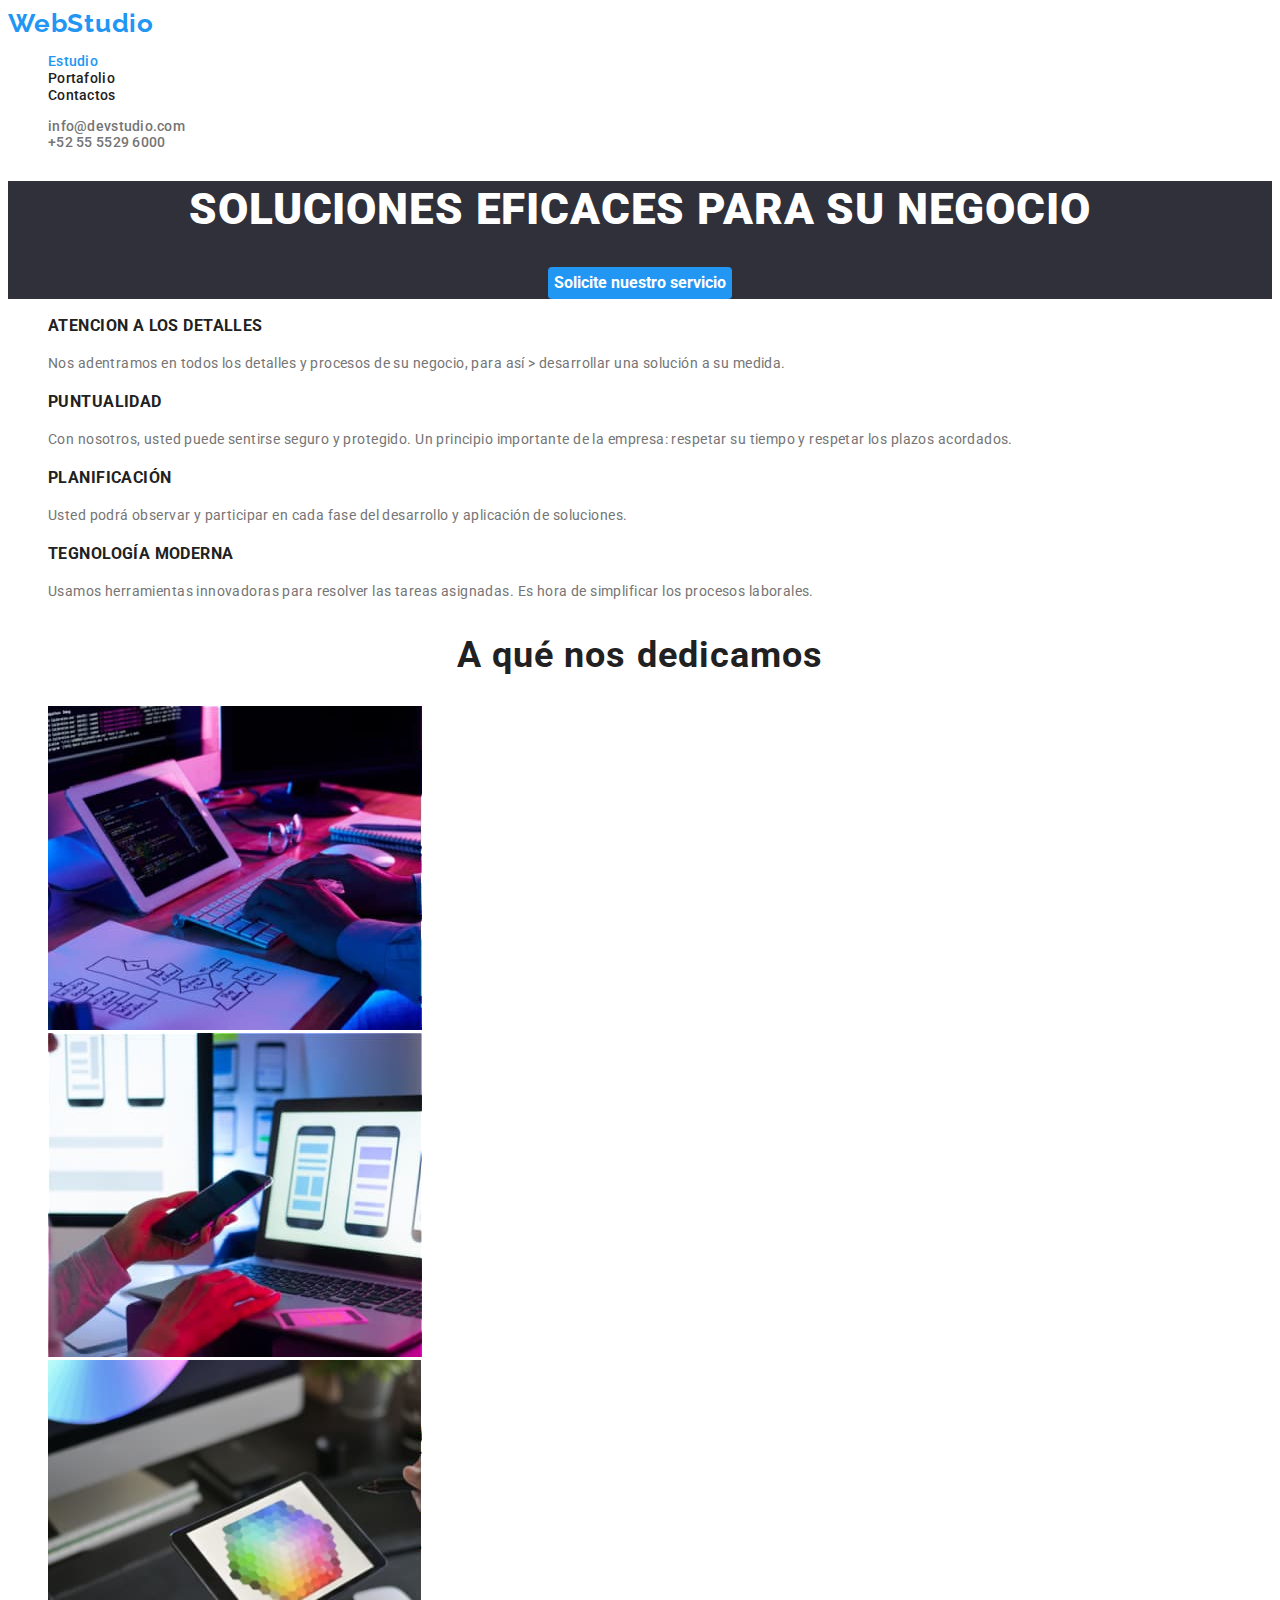
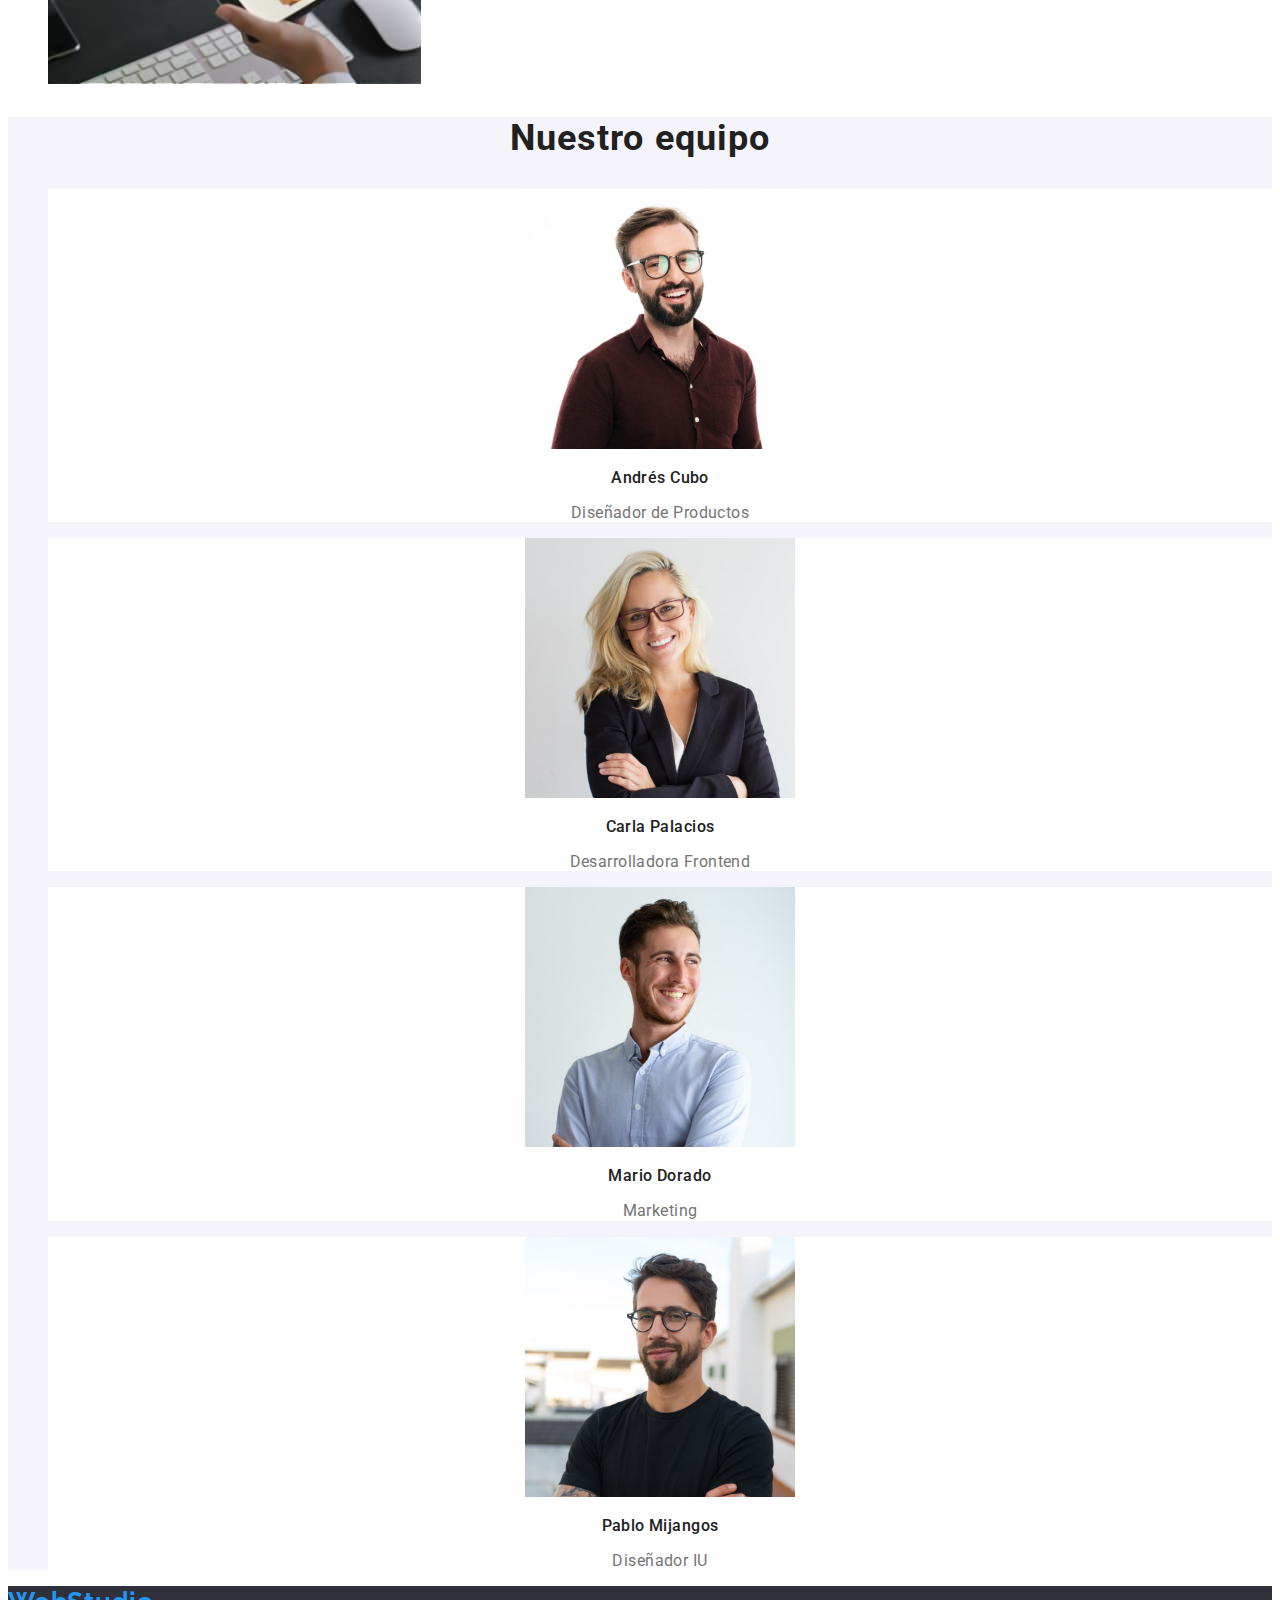
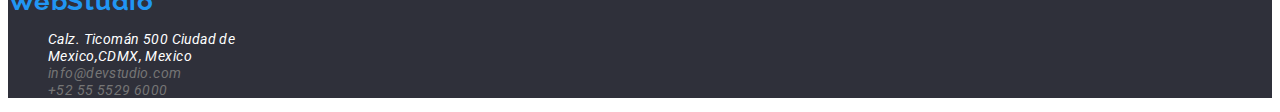
<file: index.html>
<!DOCTYPE html>
<html lang="en">
  <head>
    <meta charset="UTF-8" />
    <meta http-equiv="X-UA-Compatible" content="IE=edge" />
    <meta name="viewport" content="width=device-width, initial-scale=1.0" />
    <title>Estudio</title>
    <link
      href="https://fonts.googleapis.com/css2?family=Raleway:wght@700&family=Roboto:wght@400;500;700;900&display=swap"
      rel="stylesheet"
    />
    <link rel="stylesheet" href="css/Styles.css" />
  </head>
  <body>
    <!-- Cabecera -->
    <header>
      <h2 hidden>Encabezado</h2>
      <nav>
        <a class="logo" href="#">WebStudio</a>
        <ul class="list nav-list ">
          <li>
            <a class="link nav-list-link select" href="./index.html">Estudio</a>
          </li>
          <li>
            <a class="link nav-list-link" href="./portafolio.html">Portafolio</a>
          </li>
          <li>
            <a class="link nav-list-link" href="#">Contactos</a>
          </li>
        </ul>
      </nav>
      <ul class="list contact-list ">
        <li>
          <a href="mailto:info@devstudio.com " class=" link contact-list-link"
            >info@devstudio.com</a
          >
        </li>
        <li>
          <a href="tel:+525555296000" class="link contact-list-link"
            >+52 55 5529 6000</a
          >
        </li>
      </ul>
    </header>
    <!-- Cuerpo -->
    <main>
      <!-- seccion del titulo de la pagina y el button -->
      <section class="section-title">
        <h1 class="page-title">SOLUCIONES EFICACES PARA SU NEGOCIO</h1>
        <button type="button" class="button-index">
          Solicite nuestro servicio
        </button>
      </section>
      <!-- seccion de caracteristicas -->
      <section>
        <h2 hidden>Caracteristicas</h2>
        <ul class="list Characters-list">
          <li>
            <h3 class="characters-list-title">ATENCION A LOS DETALLES</h3>
            <p class="charecters-list-text">
              Nos adentramos en todos los detalles y procesos de su negocio,
              para así > desarrollar una solución a su medida.
            </p>
          </li>
          <li>
            <h3 class="characters-list-title">PUNTUALIDAD</h3>
            <p class="charecters-list-text">
              Con nosotros, usted puede sentirse seguro y protegido. Un
              principio importante de la empresa: respetar su tiempo y respetar
              los plazos acordados.
            </p>
          </li>
          <li>
            <h3 class="characters-list-title">PLANIFICACIÓN</h3>
            <p class="charecters-list-text">
              Usted podrá observar y participar en cada fase del desarrollo y
              aplicación de soluciones.
            </p>
          </li>
          <li>
            <h3 class="characters-list-title">TEGNOLOGÍA MODERNA</h3>
            <p class="charecters-list-text">
              Usamos herramientas innovadoras para resolver las tareas
              asignadas. Es hora de simplificar los procesos laborales.
            </p>
          </li>
        </ul>
      </section>
      <!-- seccion Producto -->
      <section>
        <h2 class="name-section">A qué nos dedicamos</h2>
        <ul class="list products-list">
          <li>
            <img src="./imagenes/Imagen1.jpg" alt="una persona programando en un
            computador" width: 373.16px; height: 323.7px; />
          </li>
          <li>
            <img src="./imagenes/Imagen2.jpg" alt="una persona con una celular y
            un computador" width: 373.16px; height: 323.7px; />
          </li>
          <li>
            <img src="./imagenes/Imagen3.jpg" alt="una persona viendo una tablet
            con un exagono de coloresy un esfero" width: 373.16px; height:
            323.7px; />
          </li>
        </ul>
      </section>
      <!-- seccion Nuestro equipo -->
      <section class="team">
        <h2 class="name-section">Nuestro equipo</h2>
        <ul class="list team-list">
          <li class="team-list-img">
            <img
              src="./imagenes/Imagen4.jpg"
              alt="foto de perfil diseñador de productor"
              width="270"
            />
            <h3 class="team-list-name">Andrés Cubo</h3>
            <p class="team-list-text">Diseñador de Productos</p>
          </li>
          <li class="team-list-img">
            <img
              src="./imagenes/Imagen5.jpg"
              alt="foto de perfil desarrolladora Frontend"
              width="270"
            />
            <h3 class="team-list-name">Carla Palacios</h3>
            <p class="team-list-text">Desarrolladora Frontend</p>
          </li>
          <li class="team-list-img">
            <img
              src="./imagenes/Imagen6.jpg"
              alt="foto de perfil Marketing"
              width="270"
            />
            <h3 class="team-list-name">Mario Dorado</h3>
            <p class="team-list-text">Marketing</p>
          </li>
          <li class="team-list-img">
            <img
              src="./imagenes/Imagen7.jpg"
              alt="foto de perfil diseñador IU"
              width="270"
            />
            <h3 class="team-list-name">Pablo Mijangos</h3>
            <p class="team-list-text">Diseñador IU</p>
          </li>
        </ul>
      </section>
    </main>
    <!-- Pie de pagina -->
    <footer class="footer-contact">
      <a href="WebStudio" class="logo">WebStudio</a>
      <address>
        <ul class="list footer-contact-list">
          <li>
            <a
              href="https://maps.app.goo.gl/BWaf5SakouGZPz1Z8"
              class="footer-contact-list-dir"
            >
              Calz. Ticomán 500 Ciudad de <br />
              Mexico,CDMX, Mexico</a
            >
          </li>
          <li>
            <a href="mailto:info@devstudio.com" class="link footer-contact-list-item"
              >info@devstudio.com</a
            >
          </li>
          <li>
            <a href="tel:+525555296000" class="link footer-contact-list-item"
              >+52 55 5529 6000</a
            >
          </li>
        </ul>
      </address>
    </footer>
  </body>
</html>
</file>
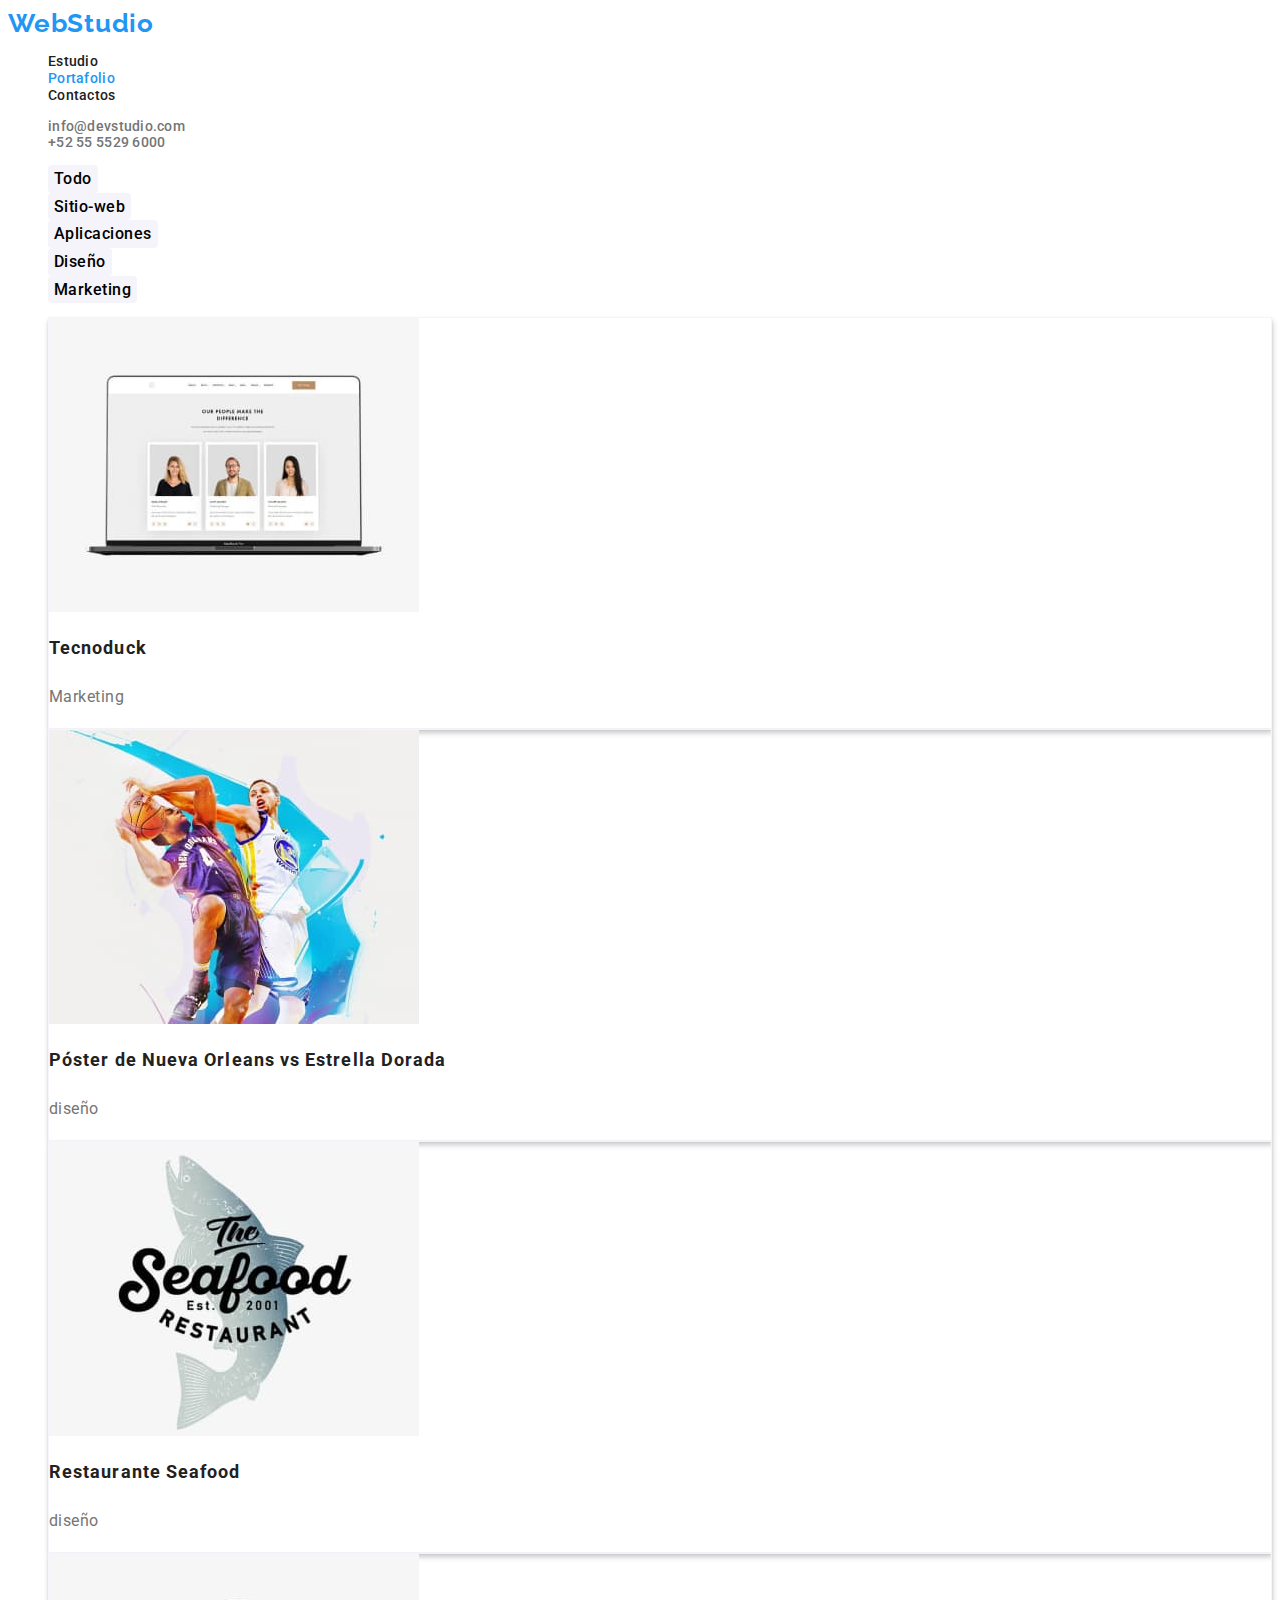
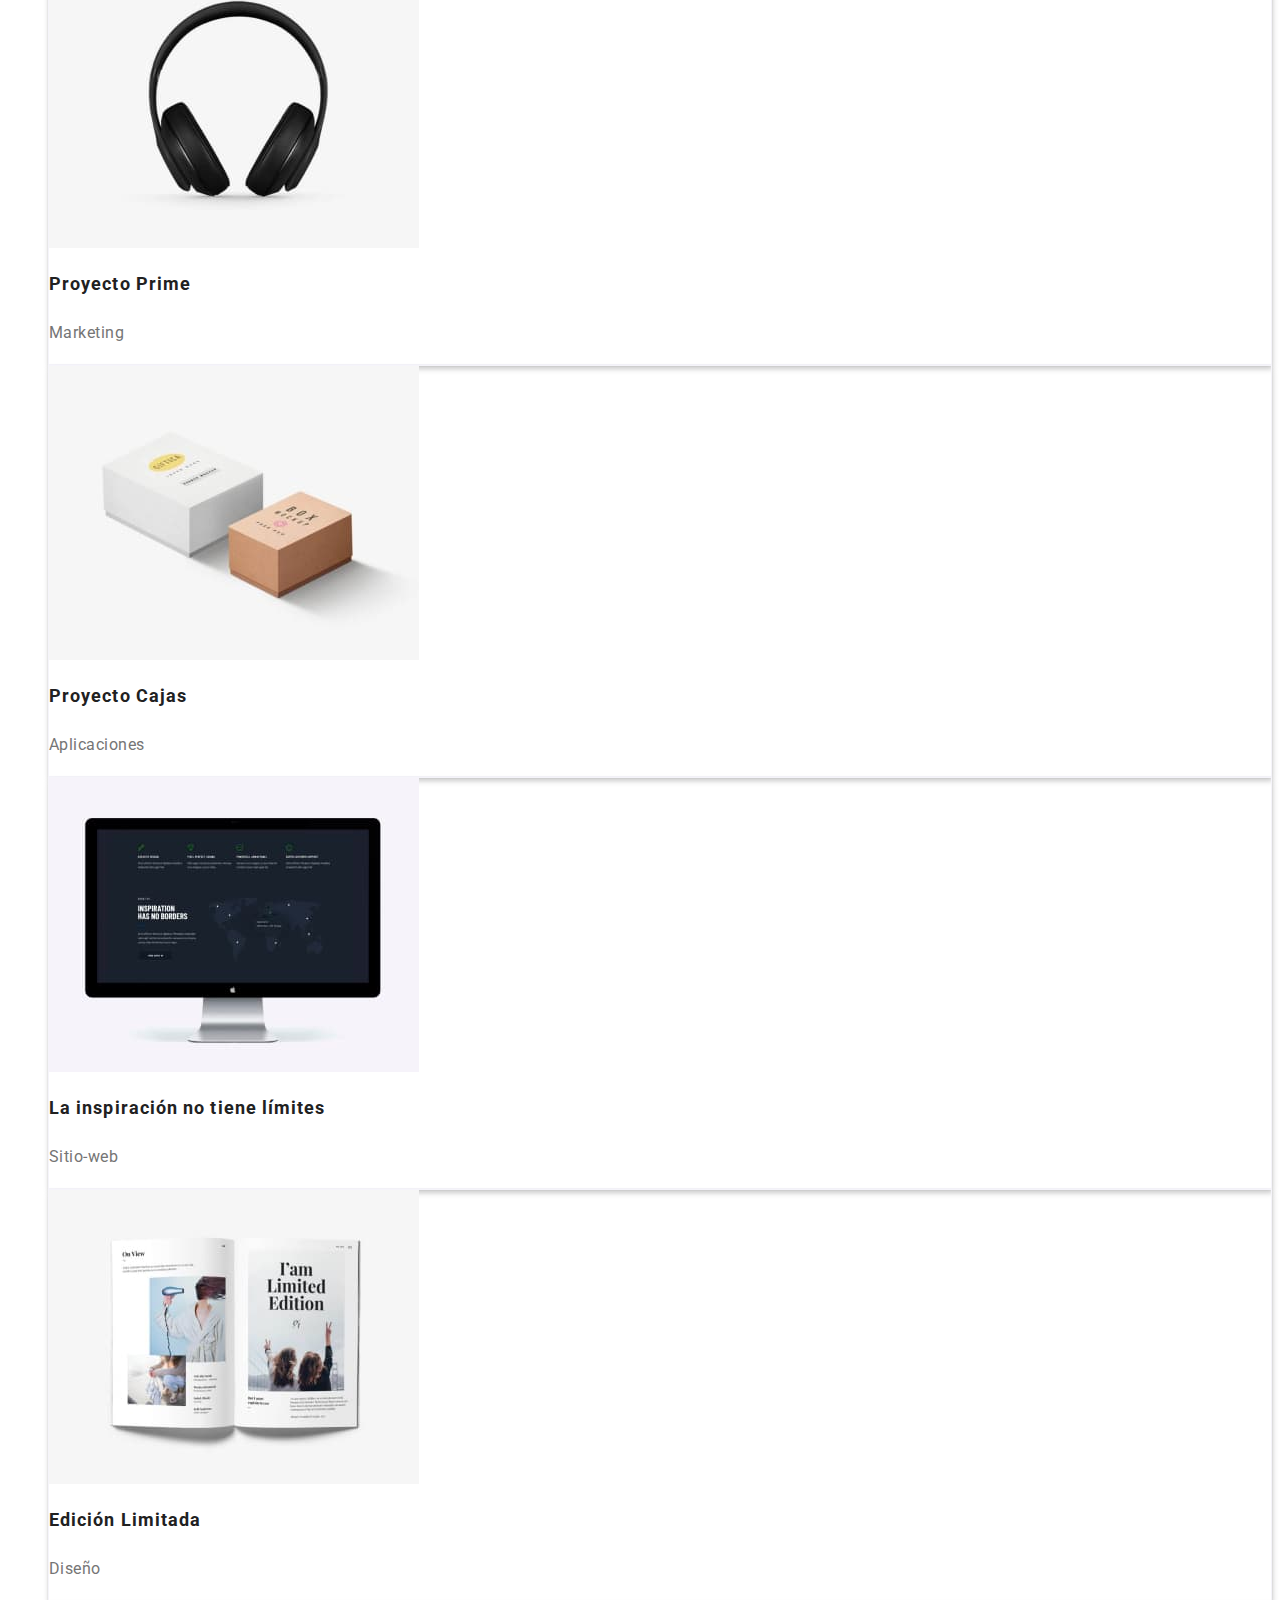
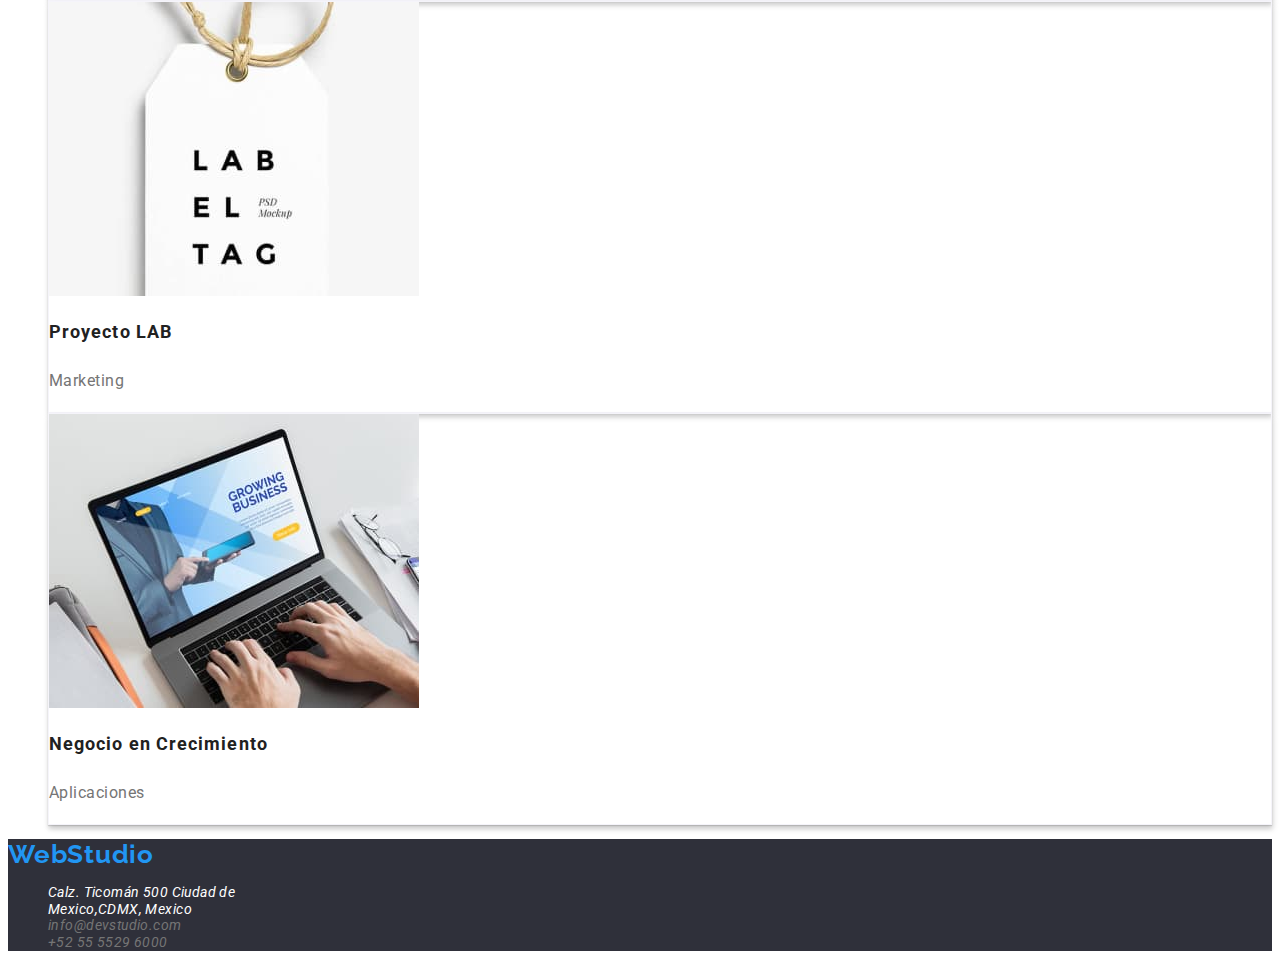
<file: portafolio.html>
<!DOCTYPE html>
<html lang="en">
  <head>
    <meta charset="UTF-8" />
    <meta http-equiv="X-UA-Compatible" content="IE=edge" />
    <meta name="viewport" content="width=device-width, initial-scale=1.0" />
    <title>Portafolio</title>
    <link
      href="https://fonts.googleapis.com/css2?family=Raleway:wght@700&family=Roboto:wght@400;500;700;900&display=swap"
      rel="stylesheet"
    />
    <link rel="stylesheet" href="css/Styles.css" />
  </head>
  <body>
    <!-- Cabecera -->
    <header>
      <h2 hidden>Encabezado</h2>
      <nav>
        <a class="logo" href="#">WebStudio</a>
        <ul class="list nav-list">
          <li>
            <a class="link nav-list-link" href="./index.html">Estudio</a>
          </li>
          <li>
            <a class="link nav-list-link select" href="#">Portafolio</a>
          </li>
          <li>
            <a class="link nav-list-link" href="#">Contactos</a>
          </li>
        </ul>
      </nav>
      <ul class="list contact-list">
        <li>
          <a href="mailto:info@devstudio.com " class="link contact-list-link"
            >info@devstudio.com</a
          >
        </li>
        <li>
          <a href="tel:+525555296000" class="link contact-list-link"
            >+52 55 5529 6000</a
          >
        </li>
      </ul>
    </header>
    <!-- Cuerpo -->
    <main>
      <section>
        <!---------- Seccion de Botones ---------->
        <h1 hidden>Portafolio</h1>
        <ul class="list briefcase-list">
          <li>
            <button class="briefcase-list-button" type="button">Todo</button>
          </li>
          <li>
            <button class="briefcase-list-button" type="button">
              Sitio-web
            </button>
          </li>
          <li>
            <button class="briefcase-list-button" type="button">
              Aplicaciones
            </button>
          </li>
          <li>
            <button class="briefcase-list-button" type="button">Diseño</button>
          </li>
          <li>
            <button class="briefcase-list-button" type="button">
              Marketing
            </button>
          </li>
        </ul>
        <!---------- Seccion de trabajos ---------->
        <ul class="list briefcase-list">
          <li class="briefcase-list-item">
            <img src="./imagenes/imagenp1.jpg" alt="Tecnoduck" width="370" />
            <h2 class="briefcase-list-title">Tecnoduck</h2>
            <p class="briefcase-list-text">Marketing</p>
          </li>
          <li class="briefcase-list-item">
            <img
              src="./imagenes/imagenp2.jpg"
              alt="Póster de Nueva Orleans vs Estrella Dorada"
              width="370"
            />
            <h2 class="briefcase-list-title">
              Póster de Nueva Orleans vs Estrella Dorada
            </h2>
            <p class="briefcase-list-text">diseño</p>
          </li>
          <li class="briefcase-list-item">
            <img
              src="./imagenes/imagenp3 .jpg"
              alt="Restaurante Seafood"
              width="370"
            />
            <h2 class="briefcase-list-title">Restaurante Seafood</h2>
            <p class="briefcase-list-text">diseño</p>
            <!-- <p>Aplicaciones</p> -->
          </li>
          <li class="briefcase-list-item">
            <img src="./imagenes/imagenp4.jpg" alt="Audifonos" width="370" />
            <h2 class="briefcase-list-title">Proyecto Prime</h2>
            <p class="briefcase-list-text">Marketing</p>
          </li>
          <li class="briefcase-list-item">
            <img src="./imagenes/imagenp5.jpg" alt="Cajas" width="370" />
            <h2 class="briefcase-list-title">Proyecto Cajas</h2>
            <p class="briefcase-list-text">Aplicaciones</p>
          </li>
          <li class="briefcase-list-item">
            <img src="./imagenes/imagenp6.jpg" alt="Una pantalla" width="370" />
            <h2 class="briefcase-list-title">
              La inspiración no tiene límites
            </h2>
            <p class="briefcase-list-text">Sitio-web</p>
          </li>
          <li class="briefcase-list-item">
            <img
              src="./imagenes/imagenp7.jpg"
              alt="Un libro abierto"
              width="370"
            />
            <h2 class="briefcase-list-title">Edición Limitada</h2>
            <p class="briefcase-list-text">Diseño</p>
          </li>
          <li class="briefcase-list-item">
            <img src="./imagenes/imagenp8.jpg" alt="Una etiqueta" width="370" />
            <h2 class="briefcase-list-title">Proyecto LAB</h2>
            <p class="briefcase-list-text">Marketing</p>
          </li>
          <li class="briefcase-list-item">
            <img src="./imagenes/imagenp9.jpg" alt="Un portatil" width="370" />
            <h2 class="briefcase-list-title">Negocio en Crecimiento</h2>
            <p class="briefcase-list-text">Aplicaciones</p>
          </li>
        </ul>
      </section>
    </main>
    <!-- Pie de pagina -->
    <footer class="footer-contact">
      <a href="WebStudio" class="logo">WebStudio</a>
      <address>
        <ul class="list footer-contact-list">
          <li>
            <a
              href="https://maps.app.goo.gl/BWaf5SakouGZPz1Z8"
              class="footer-contact-list-dir"
            >
              Calz. Ticomán 500 Ciudad de <br />
              Mexico,CDMX, Mexico</a
            >
          </li>
          <li>
            <a href="mailto:info@devstudio.com" class="link footer-contact-list-item"
              >info@devstudio.com</a
            >
          </li>
          <li>
            <a href="tel:+525555296000" class="link footer-contact-list-item"
              >+52 55 5529 6000</a
            >
          </li>
        </ul>
      </address>
    </footer>
  </body>
</html>
</file>
<file: css/Styles.css>
body {
    /* width: 1600px;
    height: 2410px; */
    font-size: 14px;
    font-family: "roboto", sans-serif;
    letter-spacing:  10px;
    color: var(--body-color);
    background:var(--background-1);    
}

:root {
    --body-color:         #212121;
    --background-color:   #ffffff;
    --background-botton:  #F5F4FA;
    --gray-color:         #757575;
    --background-2:       #2F303A;
    --hover-color:        #2196F3;
}

/* header, nav{
display: inline-flex;
}
.nav-list{
    display: inline-flex;
}
.contact-list{
    display: inline-flex;
} */

.list{
    list-style: none;   
}

.logo,.nav-list-link, .contact-list-link, .footer-contact-list-item{
    text-decoration: none;
}

/* ----------cabecera---------- */
.logo {
    color: var(--hover-color);
    font-family: 'Raleway';
    font-style: normal;
    font-weight: 700;
    font-size: 26px;
    line-height: 1.2;
    text-align: right;
    letter-spacing: 0.03em;
}

.nav-list-link{
    font-weight: 500;
    line-height: 1.2;
    letter-spacing: 0.02em;
    align-items: center;
    color: var(--body-color);
}

.select { /*color de seleccion de pagina html*/
    color: var(--hover-color);
} 

.contact-list-link{  /* estilos de correo y telefono*/
    font-weight: 500;
    line-height: 1.2;
    letter-spacing: 0.02em;
    color: var(--gray-color);
}

.link:hover,.link:focus {
    color: var(--hover-color);
}

/* ----------Main---------- */
/* .products-list,.Characters-list,.team-list {
    display: flex;      
} */

/* seccion titulo */

.section-title{
    text-align: center;
    background: var(--background-2);
    letter-spacing: 0.06em;
}
.page-title {
    color: var(--background-color);
    font-weight: 900;
    font-size: 44px;                    
    line-height: 1.3;
    text-transform: uppercase;
}

.button-index {
    cursor: pointer;
    font-family: inherit;
    border: none;
    border-radius: 4px;
    color: var(--background-color);
    background-color: var(--hover-color);
    font-weight: 700;
    font-size: 16px;
    line-height: 30px;
}

.button-index:hover, .button-index:active, .button-index:focus,
.briefcase-list-button:hover,.briefcase-list-button:hover,.briefcase-list-button:active{
    text-shadow: 2px 2px 20px var(--background-color), 5px 5px 5px var(--body-color);
}

.name-section{
    font-weight: 700;
    font-size: 36px;
    line-height: 42px;
    text-align: center;
    letter-spacing: 0.03em;
}

/* ----------Seccion caracteristicas---------- */

.Characters-list{
    letter-spacing: 0.03em;
}

.characters-list-title{
    font-weight: 700;
    line-height: 1.2;
    text-transform: uppercase;
}

.charecters-list-text{
    line-height: 1.7;
    color: var(--gray-color);
}

/* ----------Nuestro equipo---------- */
.team{
    background: var(--background-botton);
    letter-spacing: 0.03em;
}
.team-list{
    text-align: center;
    background: var(--background-1); 
}

.team-list-img{
    background-color: var(--background-color);
    /* box-shadow: 0px 1px 3px rgba(0, 0, 0, 0.12), 0px 1px 1px rgba(0, 0, 0, 0.14), 0px 2px 1px rgba(0, 0, 0, 0.2); */
    /* border-radius: 0px 0px 4px 4px; */
}

.team-list-name{
    font-weight: 500;
    font-size: 16px;
    line-height: 1.2;
}

.team-list-text{
    font-size: 16px;
    line-height: 1.2;
    color: var(--gray-color);
}


/* ----------Footer---------- */
.footer-contact{
    background: var(--background-2);
    letter-spacing: 0.03em;
}

.footer-contact-list-dir {
    text-decoration: none;
    font-weight: 400;
    line-height: 1.2;   
    color: var(--background-color);
}

.footer-contact-list-item{
    font-weight: 400;
    line-height: 1.2; 
    color: var(--gray-color);
}

.footer-contact-list-item:hover,.footer-contact-list.item:focus{
    color: var(--hover-color);
}

/* ------------------------------------------------------------------------------------------------------------ */

/*--------------------Portafolio--------------------*/

.briefcase-list-button {
    cursor: pointer;
    font-family: inherit;
    border: none;
    /* left: calc(50% - 128px/2 - 160px);
    top: calc(50% - 38px/2 - 735px);  */
    background: var(--background-botton);
    border-radius: 4px;
    font-weight: 500;
    font-size: 16px;
    line-height: 1.6;
    text-align: center;
    letter-spacing: 0.03em;
}

.briefcase-list-button:hover,.briefcase-list-button:focus {
    background: var(--hover-color);
    color: var(--background-color);
}

.briefcase-list-item {
    /* box-sizing: border-box; */
    cursor: pointer;
    background: var(--background-1);
     border: 1px solid var(--background-botton); 
    box-shadow: 0px 1px 1px rgba(0, 0, 0, 0.12), 0px 4px 4px rgba(0, 0, 0, 0.06), 1px 4px 6px rgba(0, 0, 0, 0.16); 
}

.briefcase-list-title {
    font-weight: 700;
    font-size: 18px;    
    line-height: 2;
    letter-spacing: 0.06em;
}

.briefcase-list-text {
    font-size: 16px;
    line-height: 30px;
    letter-spacing: 0.03em;
    color:var(--gray-color);
}
</file>
